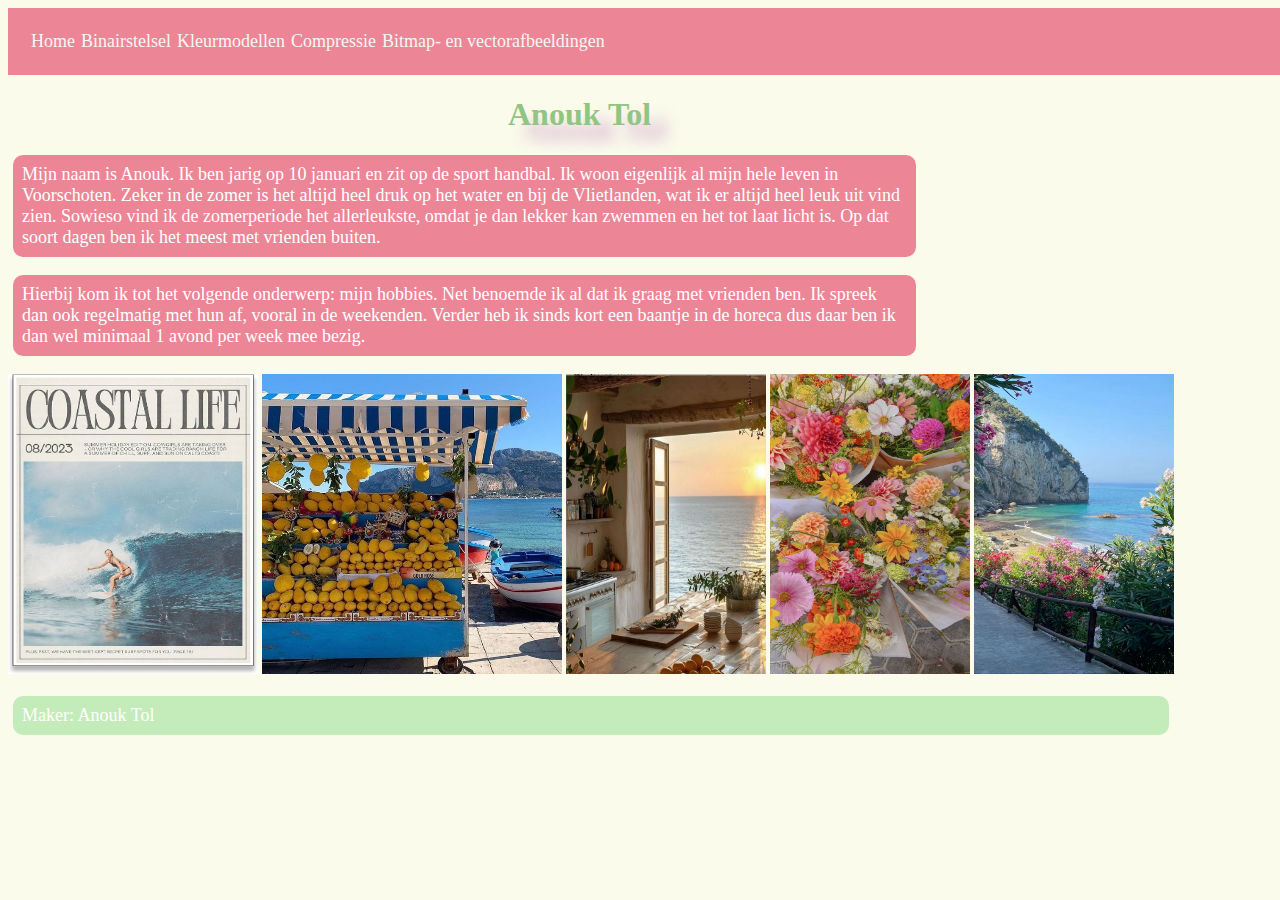
<file: index.html>
<!DOCTYPE html>
<html>
<head>
    <link rel="stylesheet" href="opmaak.css">
<title>My name is Anouk</title>
</head>    
<body>
    
    <ul>
        <li><a href="index.html">Home</a></li>
        <li><a href="binair stelsel.html">Binairstelsel</a>  </li>
        <li><a href="kleurmodellen.html">Kleurmodellen</a></li>
        <li><a href="compressie.html">Compressie</a></li>
        <li><a href="Bitmapenvectorafbeeldingen.html">Bitmap- en vectorafbeeldingen</a></li>
    </ul>
      
    <h1>Anouk Tol</h1> <!--titel pagina-->
    <p class="intro"> Mijn naam is Anouk. Ik ben jarig op 10 januari en zit op de sport handbal. Ik woon eigenlijk al mijn hele leven in Voorschoten. Zeker in de zomer is het altijd heel druk op het water en bij de Vlietlanden, wat ik er altijd heel leuk uit vind zien. Sowieso vind ik de zomerperiode het allerleukste, omdat je dan lekker kan zwemmen en het tot laat licht is. Op dat soort dagen ben ik het meest met vrienden buiten. 
    <p class="mezelf"> Hierbij kom ik tot het volgende onderwerp: mijn hobbies. Net benoemde ik al dat ik graag met vrienden ben. Ik spreek dan ook regelmatig met hun af, vooral in de weekenden. Verder heb ik sinds kort een baantje in de horeca dus daar ben ik dan wel minimaal 1 avond per week mee bezig.   </p>   
     <!--er staat class, want daarmee heb ik een border om mijn tekst kunnen maken-->
     
     <img src="Afbeeldingen/surfvrouw.jpeg" width="250px" height="300px">
     <img src="Afbeeldingen/citroenkraam.jpg" width="300px" height="300px">
     <img src="Afbeeldingen/zeeviahuis.jpeg" width="200px" height="300px">
     <img src="Afbeeldingen/bloemen.jpg" width="200px" height="300px">
     <img src="Afbeeldingen/zee.jpg" width="200px" height="300px">
     <!--hierboven afbeeldingen met breedte en hoogte-->
    
     <p class="maker">Maker: Anouk Tol</p>
</body>
</html>
</file>
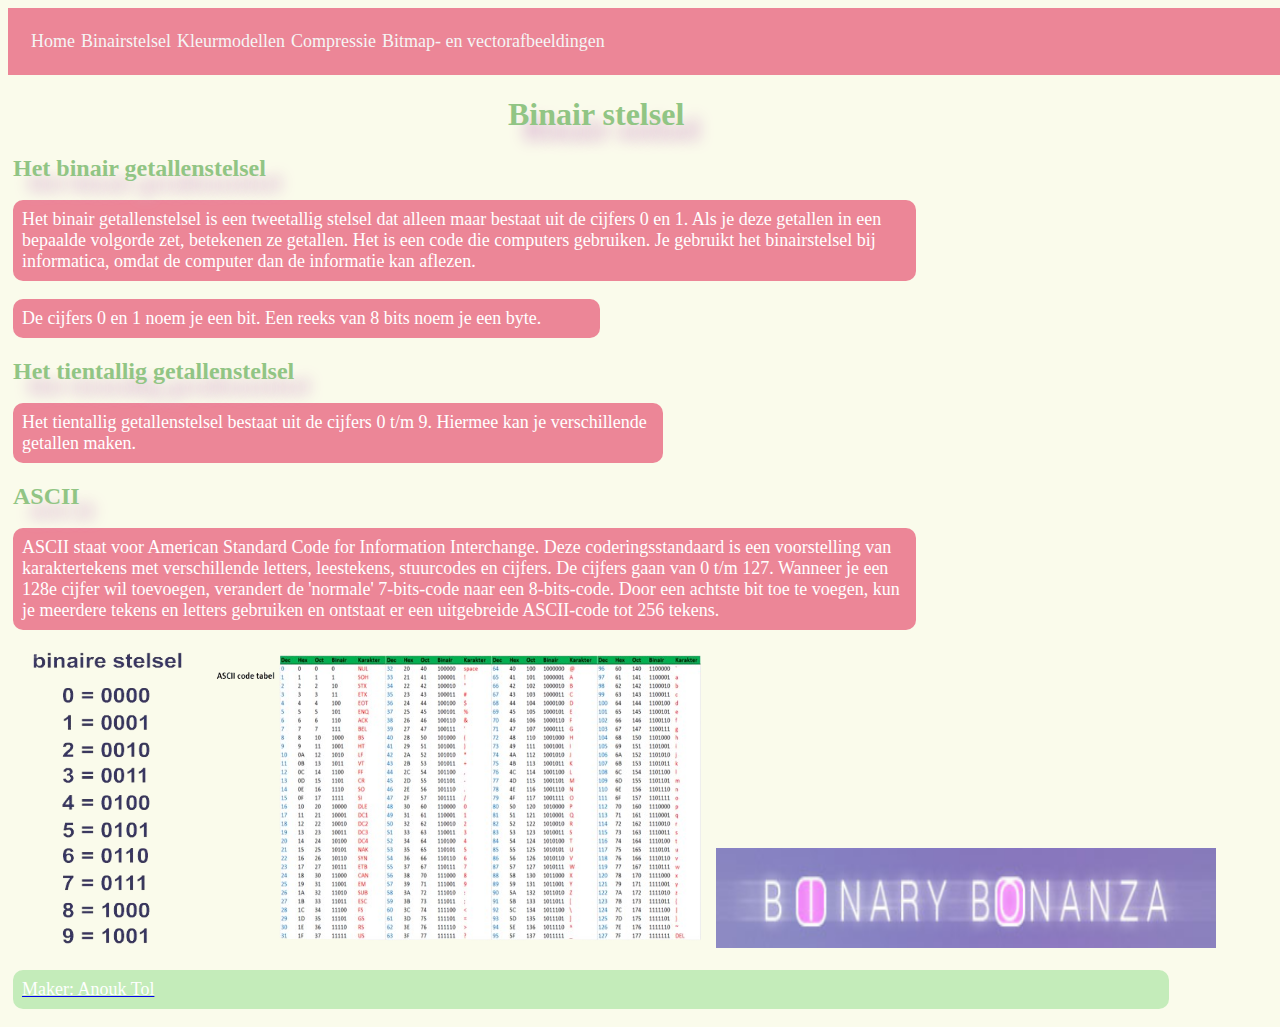
<file: binairstelsel.html>
<!DOCTYPE html>
<html>
<head>
    <link rel="stylesheet" href="opmaak.css">
<title>My name is Anouk</title>
</head>    
<body>
    
      <ul> <!--menu-->
        <li><a href="index.html">Home</a></li>
        <li><a href="binair stelsel.html">Binairstelsel</a>  </li>
        <li><a href="kleurmodellen.html">Kleurmodellen</a></li>
        <li><a href="compressie.html">Compressie</a></li>
        <li><a href="Bitmapenvectorafbeeldingen.html">Bitmap- en vectorafbeeldingen</a></li>
      
      </ul> 
      
      <h1>Binair stelsel</h1>
      
      <h2>Het binair getallenstelsel</h2> <!--titel kopje-->
      <p class="binair">Het binair getallenstelsel is een tweetallig stelsel dat alleen maar bestaat uit de cijfers 0 en 1. Als je deze getallen in een bepaalde volgorde zet, betekenen ze getallen. Het is een code die computers gebruiken. Je gebruikt het binairstelsel bij informatica, omdat de computer dan de informatie kan aflezen. 
      <p class="bit">De cijfers 0 en 1 noem je een bit. Een reeks van 8 bits noem je een byte.
      
      <h2>Het tientallig getallenstelsel</h2> <!--titel kopje-->
      <p class="tientallig">Het tientallig getallenstelsel bestaat uit de cijfers 0 t/m 9. Hiermee kan je verschillende getallen maken. 
      
      <h2>ASCII</h2> <!--titel kopje-->
      <p class="ascii">ASCII staat voor American Standard Code for Information Interchange. Deze coderingsstandaard is een voorstelling van karaktertekens met verschillende letters, leestekens, stuurcodes en cijfers. De cijfers gaan van 0 t/m 127. Wanneer je een 128e cijfer wil toevoegen, verandert de 'normale' 7-bits-code naar een 8-bits-code. Door een achtste bit toe te voegen, kun je meerdere tekens en letters gebruiken en ontstaat er een uitgebreide ASCII-code tot 256 tekens.</p> <!--uitleg binairstelsel-->
      
      <img src="Afbeeldingen/binairstelseltwee.png" width="200" height="300"> <!--afbeelding van binaire stelsel-->
      <img src="Afbeeldingen/asciitwee.png" width="500px" height="300"> <!--afbeelding ascii-->    
      <a href="https://games.penjee.com/binary-bonanza/"> <!--link naar de website voor de game-->
      <img src="Afbeeldingen/Spelbinairstelsel.png" width="500px" height="100px"> <!--afbeelding van de game-->
      
      <p class="maker">Maker: Anouk Tol</p> <!--staat op elke pagina onderaan dat ik het gemaakt heb-->
</body>
</html>
</file>
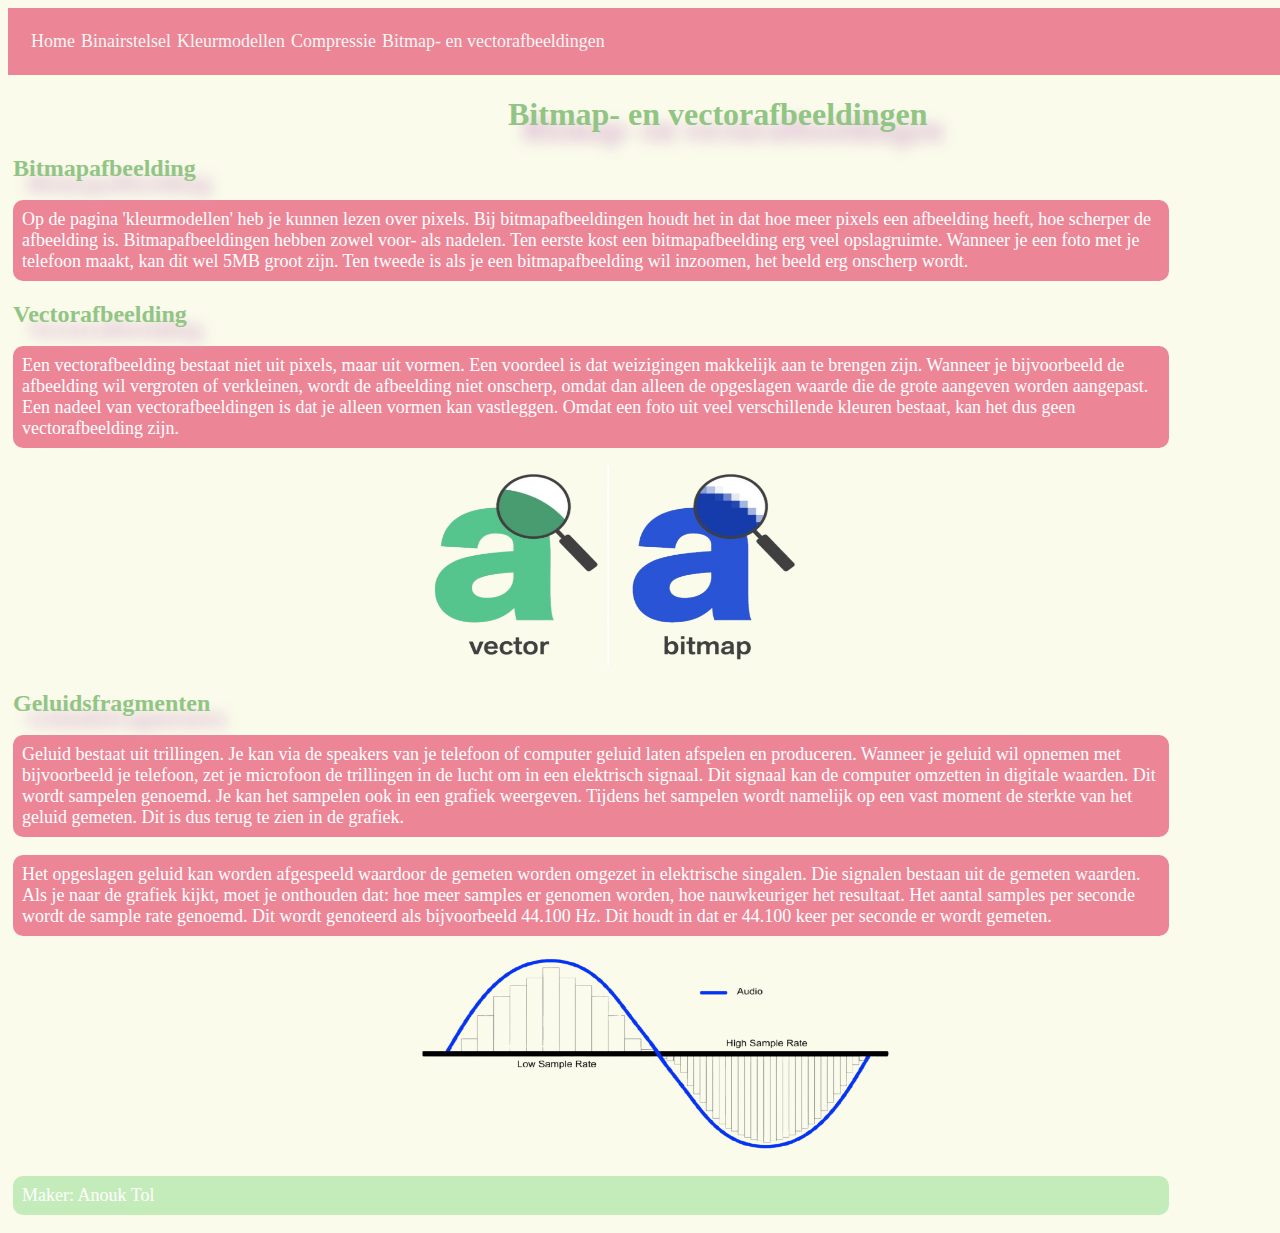
<file: Bitmapenvectorafbeeldingen.html>
<!DOCTYPE html>
<html>
<head>
    <link rel="stylesheet" href="opmaak.css">
<title>My name is Anouk</title>
</head>    
<body>

    <ul> <!--menu-->
        <li><a href="index.html">Home</a></li>
        <li><a href="binair stelsel.html">Binairstelsel</a>  </li>
        <li><a href="kleurmodellen.html">Kleurmodellen</a></li>
        <li><a href="compressie.html">Compressie</a></li>
        <li><a href="Bitmapenvectorafbeeldingen.html">Bitmap- en vectorafbeeldingen</a></li>
      </ul> 

    <h1>Bitmap- en vectorafbeeldingen</h1> <!--titel pagina-->

    <h2>Bitmapafbeelding</h2> <!--titel kopje-->
    <p class="bitmap">Op de pagina 'kleurmodellen' heb je kunnen lezen over pixels. Bij bitmapafbeeldingen houdt het in dat hoe meer pixels een afbeelding heeft, hoe scherper de afbeelding is. 
    Bitmapafbeeldingen hebben zowel voor- als nadelen. Ten eerste kost een bitmapafbeelding erg veel opslagruimte. Wanneer je een foto met je telefoon maakt, kan dit wel 5MB groot zijn. Ten tweede is als je een bitmapafbeelding wil inzoomen, het beeld erg onscherp wordt. </p>
    
    <h2>Vectorafbeelding</h2> <!--titel kopje-->
    <p class="vector">Een vectorafbeelding bestaat niet uit pixels, maar uit vormen. Een voordeel is dat weizigingen makkelijk aan te brengen zijn. Wanneer je bijvoorbeeld de afbeelding wil vergroten of verkleinen, wordt de afbeelding niet onscherp, omdat dan alleen de opgeslagen waarde die de grote aangeven worden aangepast. Een nadeel van vectorafbeeldingen is dat je alleen vormen kan vastleggen. Omdat een foto uit veel verschillende kleuren bestaat, kan het dus geen vectorafbeelding zijn. </p>
    
    <img class=vectorbitmap src="Afbeeldingen/vectorbitmaptwee.png" width="400" height="200px" <!--afbeelding bitmap-en vectorafbeelding-->
    
    <h2>Geluidsfragmenten</h2>
    <p class="geluid">Geluid bestaat uit trillingen. Je kan via de speakers van je telefoon of computer geluid laten afspelen en produceren. Wanneer je geluid wil opnemen met bijvoorbeeld je telefoon, zet je microfoon de trillingen in de lucht om in een elektrisch signaal. Dit signaal kan de computer omzetten in digitale waarden. Dit wordt sampelen genoemd. Je kan het sampelen ook in een grafiek weergeven. Tijdens het sampelen wordt namelijk op een vast moment de sterkte van het geluid gemeten. Dit is dus terug te zien in de grafiek.   </p>
    <p class="geluidtwee">Het opgeslagen geluid kan worden afgespeeld waardoor de gemeten worden omgezet in elektrische singalen. Die signalen bestaan uit de gemeten waarden. Als je naar de grafiek kijkt, moet je onthouden dat: hoe meer samples er genomen worden, hoe nauwkeuriger het resultaat. Het aantal samples per seconde wordt de sample rate genoemd. Dit wordt genoteerd als bijvoorbeeld 44.100 Hz. Dit houdt in dat er 44.100 keer per seconde er wordt gemeten. </p>
    
    <img class="samplerate" src="Afbeeldingen/sampleratetwee.png" width="500px" height="200px" <!--sample rate afbeelding-->
    
    <p class="maker">Maker: Anouk Tol</p> <!--staat op elke pagina onderaan dat ik het gemaakt heb-->
</body>
</html>
</file>
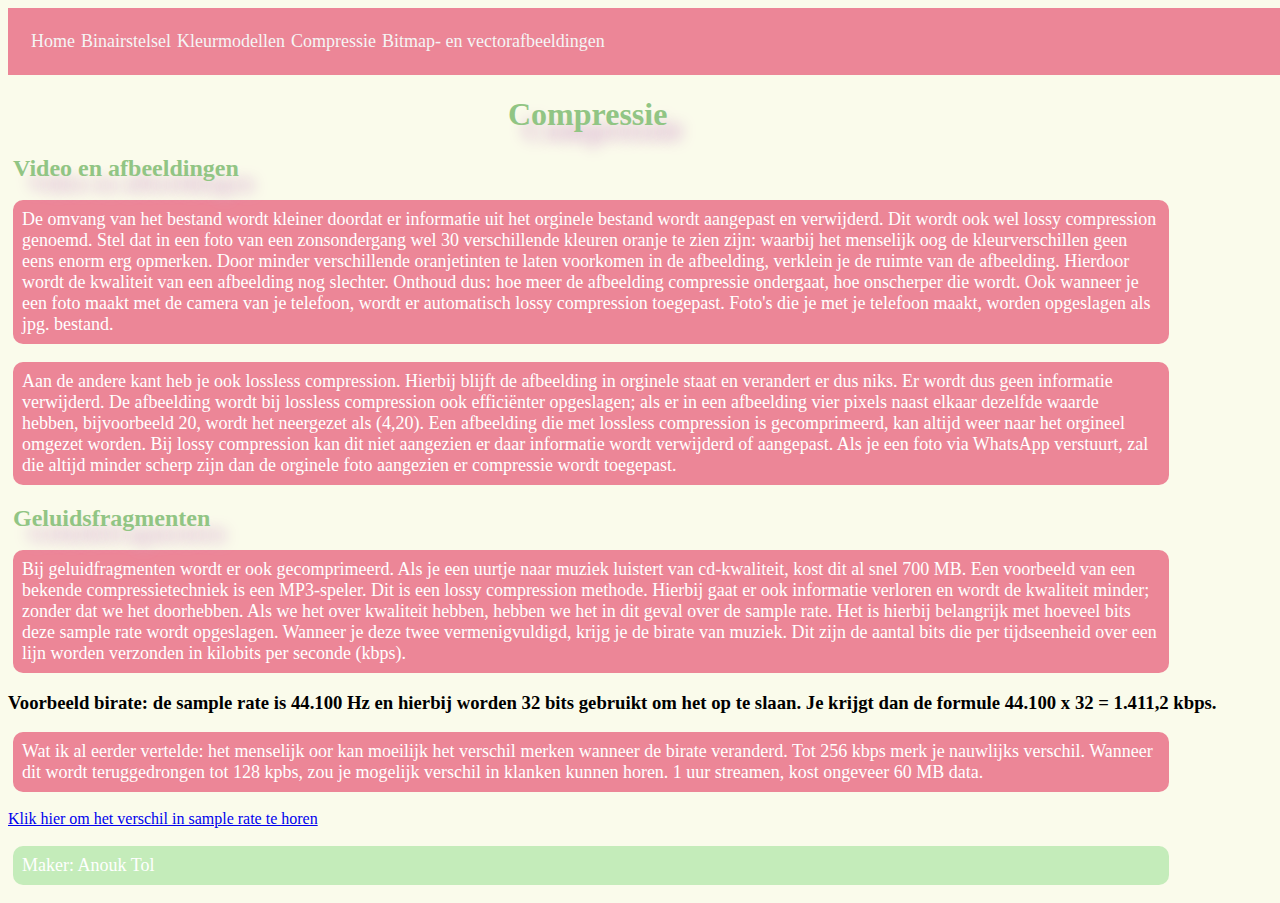
<file: compressie.html>
<!DOCTYPE html>
<html>
<head>
    <link rel="stylesheet" href="opmaak.css">
<title>My name is Anouk</title>
</head>    
<body>
    
    <ul> <!--menu-->
        <li><a href="index.html">Home</a></li>
        <li><a href="binair stelsel.html">Binairstelsel</a>  </li>
        <li><a href="kleurmodellen.html">Kleurmodellen</a></li>
        <li><a href="compressie.html">Compressie</a></li>
        <li><a href="Bitmapenvectorafbeeldingen.html">Bitmap- en vectorafbeeldingen</a></li>
    </ul> 
    
    <h1>Compressie</h1> <!--titel pagina-->
    
    <h2>Video en afbeeldingen</h2> <!--tussenkopje-->
    <p class="video"> De omvang van het bestand wordt kleiner doordat er informatie uit het orginele bestand wordt aangepast en verwijderd. Dit wordt ook wel lossy compression genoemd. Stel dat in een foto van een zonsondergang wel 30 verschillende kleuren oranje te zien zijn: waarbij het menselijk oog de kleurverschillen geen eens enorm erg opmerken. Door minder verschillende oranjetinten te laten voorkomen in de afbeelding, verklein je de ruimte van de afbeelding. Hierdoor wordt de kwaliteit van een afbeelding nog slechter. Onthoud dus: hoe meer de afbeelding compressie ondergaat, hoe onscherper die wordt. Ook wanneer je een foto maakt met de camera van je telefoon, wordt er automatisch lossy compression toegepast. Foto's die je met je telefoon maakt, worden opgeslagen als jpg. bestand. </p>
    <p class="afbeelding">Aan de andere kant heb je ook lossless compression. Hierbij blijft de afbeelding in orginele staat en verandert er dus niks. Er wordt dus geen informatie verwijderd. De afbeelding wordt bij lossless compression ook efficiënter opgeslagen; als er in een afbeelding vier pixels naast elkaar dezelfde waarde hebben, bijvoorbeeld 20, wordt het neergezet als (4,20). Een afbeelding die met lossless compression is gecomprimeerd, kan altijd weer naar het orgineel omgezet worden. Bij lossy compression kan dit niet aangezien er daar informatie wordt verwijderd of aangepast. Als je een foto via WhatsApp verstuurt, zal die altijd minder scherp zijn dan de orginele foto aangezien er compressie wordt toegepast.</p>
    
    <h2>Geluidsfragmenten</h2> <!--tussenkopje-->
    <p class="geluid">Bij geluidfragmenten wordt er ook gecomprimeerd. Als je een uurtje naar muziek luistert van cd-kwaliteit, kost dit al snel 700 MB. Een voorbeeld van een bekende compressietechniek is een MP3-speler. Dit is een lossy compression methode. Hierbij gaat er ook informatie verloren en wordt de kwaliteit minder; zonder dat we het doorhebben. Als we het over kwaliteit hebben, hebben we het in dit geval over de sample rate. Het is hierbij belangrijk met hoeveel bits deze sample rate wordt opgeslagen. Wanneer je deze twee vermenigvuldigd, krijg je de birate van muziek. Dit zijn de aantal bits die per tijdseenheid over een lijn worden verzonden in kilobits per seconde (kbps).</p>
    
    <h3>Voorbeeld birate: de sample rate is 44.100 Hz en hierbij worden 32 bits gebruikt om het op te slaan. Je krijgt dan de formule 44.100 x 32 = 1.411,2 kbps.</h3>
    
    <p class="mens">Wat ik al eerder vertelde: het menselijk oor kan moeilijk het verschil merken wanneer de birate veranderd. Tot 256 kbps merk je nauwlijks verschil. Wanneer dit wordt teruggedrongen tot 128 kpbs, zou je mogelijk verschil in klanken kunnen horen. 1 uur streamen, kost ongeveer 60 MB data. </p>
    
    <a href="https://youtu.be/ElM7kT_SNCU?si=HOVXqWm3PSgyTHOF" >Klik hier om het verschil in sample rate te horen </a>
    
    <p class="maker">Maker: Anouk Tol</p> <!--staat op elke pagina onderaan dat ik het gemaakt heb-->
</body>
</html>
</file>
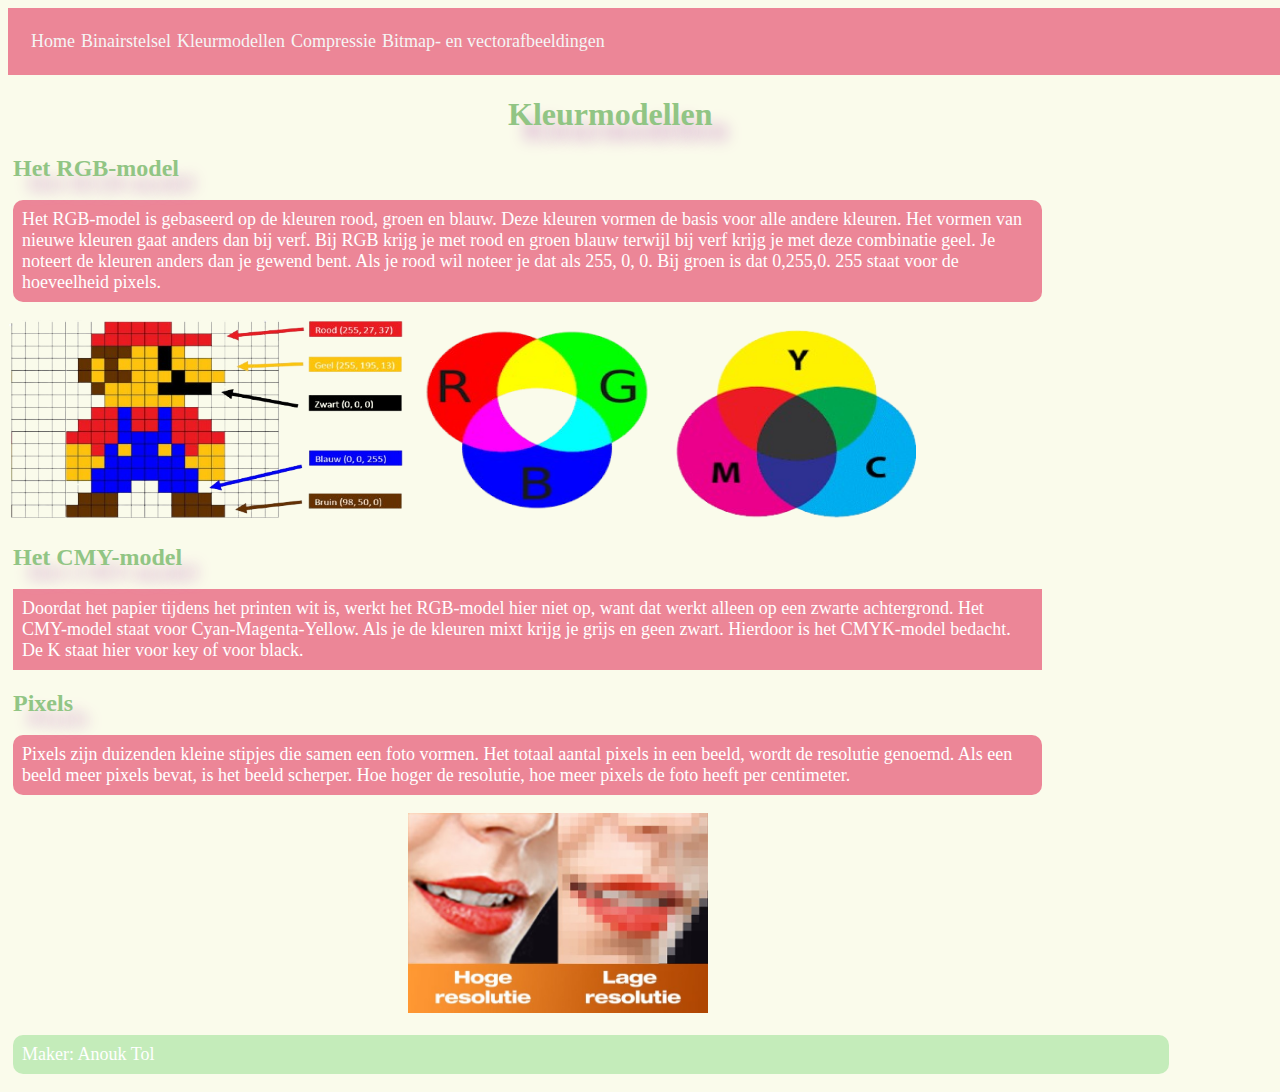
<file: kleurmodellen.html>
<!DOCTYPE html>
<html>
<head>
    <link rel="stylesheet" href="opmaak.css">
<title>My name is Anouk</title>
</head>    
<body>
  
    <ul> <!--menu-->
        <li><a href="index.html">Home</a></li>
        <li><a href="binair stelsel.html">Binairstelsel</a>  </li>
        <li><a href="kleurmodellen.html">Kleurmodellen</a></li>
        <li><a href="compressie.html">Compressie</a></li>
        <li><a href="Bitmapenvectorafbeeldingen.html">Bitmap- en vectorafbeeldingen</a></li>
   
    </ul>
    
    <h1>Kleurmodellen</h1> <!--titel pagina-->
    
    <h2> Het RGB-model </h2>
    <p class="rgb"> Het RGB-model is gebaseerd op de kleuren rood, groen en blauw. Deze kleuren vormen de basis voor alle andere kleuren. Het vormen van nieuwe kleuren gaat anders dan bij verf. Bij RGB krijg je met rood en groen blauw terwijl bij verf krijg je met deze combinatie geel. Je noteert de kleuren anders dan je gewend bent. Als je rood wil noteer je dat als 255, 0, 0. Bij groen is dat 0,255,0. 255 staat voor de hoeveelheid pixels. </p>
    
    <img src="Afbeeldingen/mariotwee.png" width="400px" height="200px"> <!--lengte en breedte van mario plaatje-->
    <img src="Afbeeldingen/rgbtwee.png" width="250px" height="200px">
    <img src="Afbeeldingen/cymtwee.png" width="250px" height="200px"> <!--lengte en breedte cym-model-->
    
    <h2>Het CMY-model</h2>
    <p class="cym"> Doordat het papier tijdens het printen wit is, werkt het RGB-model hier niet op, want dat werkt alleen op een zwarte achtergrond. Het CMY-model staat voor Cyan-Magenta-Yellow. Als je de kleuren mixt krijg je grijs en geen zwart. Hierdoor is het CMYK-model bedacht. De K staat hier voor key of voor black. </p> <!--stukje tekst-->
    
    <h2>Pixels</h2> <!--titel tussenkopje-->
    <p class="pixels">Pixels zijn duizenden kleine stipjes die samen een foto vormen. Het totaal aantal pixels in een beeld, wordt de resolutie genoemd. Als een beeld meer pixels bevat, is het beeld scherper. Hoe hoger de resolutie, hoe meer pixels de foto heeft per centimeter.  </p>
     </ul> 
    
    <img class="resolutie" src="Afbeeldingen/resolutie.png" width="300px" height="200px">
    
    <p class="maker">Maker: Anouk Tol</p> <!--staat op elke pagina onderaan dat ik het gemaakt heb-->
</body>
</html>
</file>
<file: opmaak.css>
body {
    background-color: rgb(250, 251, 235);
  } /*achtergrond kleur*/
  
  h1 { /*dit gaat over de titel van elke pagina*/
    color: rgb(145, 197, 132);
    margin-left: 500px;
    text-shadow: 15px 15px 15px rgb(212, 167, 206); /*geeft schaduw aan mijn titel van mijn pagina*/
    }
  
  ul { /*dit gaat over het menu*/
    list-style-type: none;
    margin: 0;
    padding: 20px;
    overflow: hidden;
    width: 100%; /*dit laat zien dat mijn menu van de ene kant van de pagina naar de andere kant van de pagina gaat horizontaal*/
    background-color: rgb(236, 134, 151);
  }
li {
    float: left;
    }
li a:hoover {
  background-color: rgb(210, 122, 137) /*als je met je muis over mijn menu gaat, zie je een donker roze kleur*/
}
 li a { /*hier staat alles over mijn menu*/
    display: block;
    padding: 50px, 21px;
    margin: 3px;
    text-align: center;
    text-decoration: none;
    font-size: large; 
    background-color: rgb(236, 134, 151); /*kleur van mijn menu*/
    color:whitesmoke; /*kleur van de letters in mijn menu*/
  }

  h2 { /*informatie over de kleur etc over de tussenkopjes*/
    color: rgb(145, 197, 132);
    margin-left: 5px;
    margin-bottom:0px;
    text-shadow: 15px 15px 15px rgb(212, 167, 206);
  }

  .intro{
    width: 70%;
    border: #b33e80;
    background-color: rgb(236, 134, 151);
    color: white;
    padding: 9px;
    margin-left: 5px;
    border-radius: 10px;
  } /* je maakt hier een border om je stukje tekst heen*/

  .mezelf {
width: 70%;
border: #b33e80;
    background-color: rgb(236, 134, 151);
    color: white;
    padding: 9px;
    margin-left: 5px;
    border-radius: 10px;
  } /*je maakt hier een border om je stukje tekst heen*/

.tientallig {
  width: 50%;
  border: #b33e80;
  background-color: rgb(236, 134, 151);
  color: white;
  padding: 9px;
  margin-left: 5px;
  border-radius: 10px;
}

.binair {
width: 70%;
border: #b33e80;
background-color: rgb(236, 134, 151);
color: white;
padding: 9px;
margin-left: 5px;
border-radius: 10px;
}

.bit {
  width: 45%;
  border:#b33e80;
  background-color: rgb(236, 134, 151);
  color: white;
  padding: 9px;
  margin-left: 5px;
  border-radius: 10px;
}

.ascii {
  width: 70%;
  border:#b33e80;
  background-color: rgb(236, 134, 151);
  color: white;
  padding: 9px;
  margin-left: 5px;
  border-radius: 10px;
}

.rgb {
  width: 80%;
  border:#b33e80;
  background-color:rgb(236, 134, 151);
  color: white;
  padding: 9px;
  margin-left: 5px;
  border-radius: 10px
}

.cym {
  width:80%;
  border:#b33e80;
  background-color:rgb(236, 134, 151);
  color: white;
  padding: 9px;
  margin-left: 5px;
  border-radius: 10;
}

.video {
  width: 90%;
  border:#b33e80;
  background-color:rgb(236, 134, 151);
  color: white;
  padding: 9px;
  margin-left: 5px;
  border-radius: 10px;
}

.afbeelding {
  width: 90%;
  border:#b33e80;
  background-color:rgb(236, 134, 151);
  color:white;
  padding: 9px;
margin-left: 5px;
border-radius: 10px
}

.geluid {
  width: 80%;
  border:#b33e80;
  background-color: rgb(236, 134, 151);
  color: white;
  padding: 9px;
  margin-left: 5px;
  border-radius: 10px;
}

.mens {
  width:90%;
  border:#b33e80;
  background-color:rgb(236, 134, 151);
  color: white;
  padding: 9px;
  margin-left: 5px;
  border-radius:10px;
}

.bitmap {
  width: 90%;
  border:#b33e80;
  background-color:rgb(236, 134, 151);
  color: white;
  padding: 9px;
  margin-left: 5px;
  border-radius: 10px;
}

.vector {
  width: 90%;
  border:#b33e80;
  background-color:rgb(236, 134, 151);
  color: white;
  padding: 9px;
  margin-left: 5px;
  border-radius:10px
}

.geluid {
  width: 90%;
  border:#b33e80;
  background-color: rgb(236, 134, 151);
  color: white;
  padding: 9px;
  margin-left: 5px;
  border-radius: 10px
}

.geluidtwee {
  width: 90%;
  border:#b33e80;
  background-color:rgb(236, 134, 151);
  color: white;
  padding: 9px;
  margin-left: 5px;
  border-radius: 10px
}

.pixels {
  width: 80%;
  border:#b33e80;
  background-color: rgb(236, 134, 151);
  color: white;
  padding: 9px;
  margin-left: 5px;
  border-radius: 10px
}

.maker {
  width: 90%;
  background-color: rgb(196, 236, 186);
  color: white;
  padding: 9px;
  margin-left: 5px;
  border-radius: 10px;
}

  p {
    font-size: large;
    color:black;
  }

  .intro p {
    font-size: large;
    color: ghostwhite
  }

  .mezelf p {
    font-size: large;
    color: ghostwhite
  }

  p {
    text-align: left;
  } /*de tekst onder het kopje staat links van de pagina*/
  
  .vectorbitmap {
    margin-left: 400px
  } /*afbeelding van vector en bitmap die nu midden onder tekst staat*/
  .samplerate {
    margin-left: 400px
  }
  .resolutie {
    margin-left: 400px
  } /*afbeelding van resolutie bij kleurmoddelen*/
</file>
